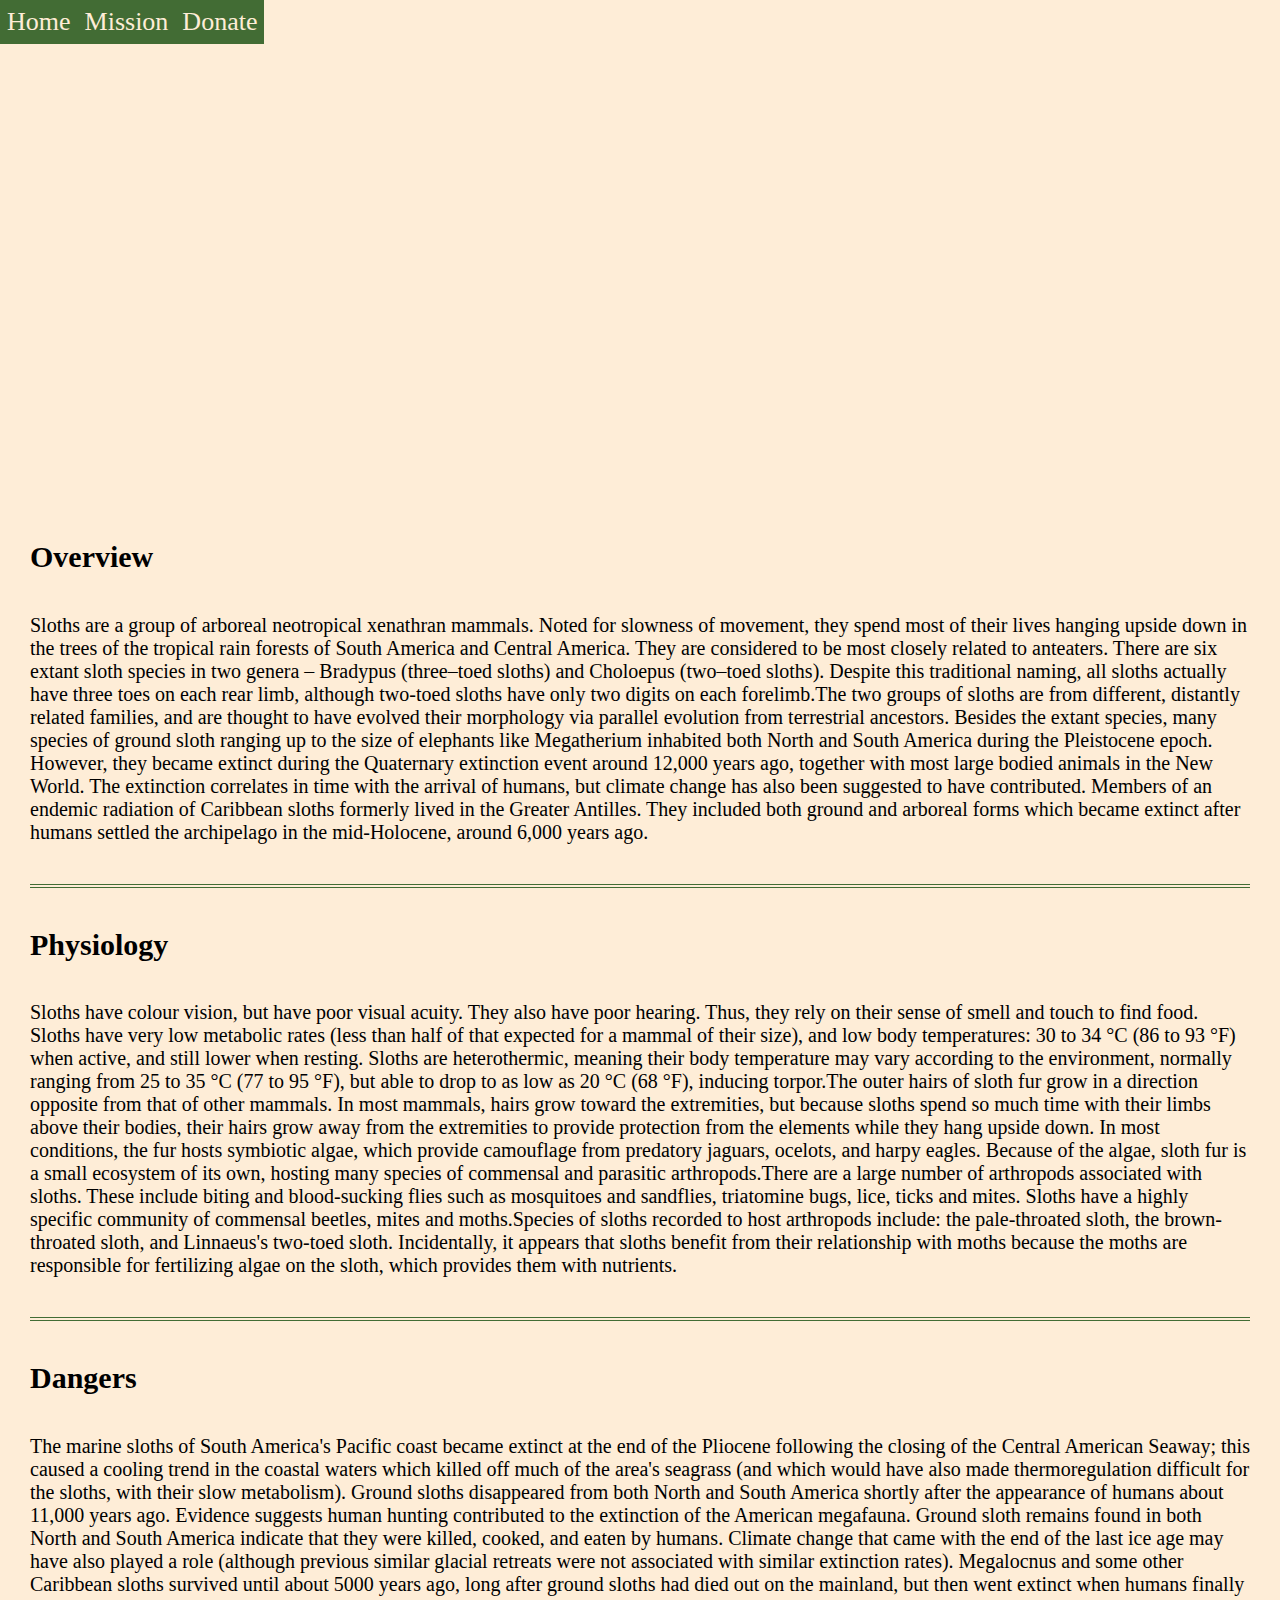
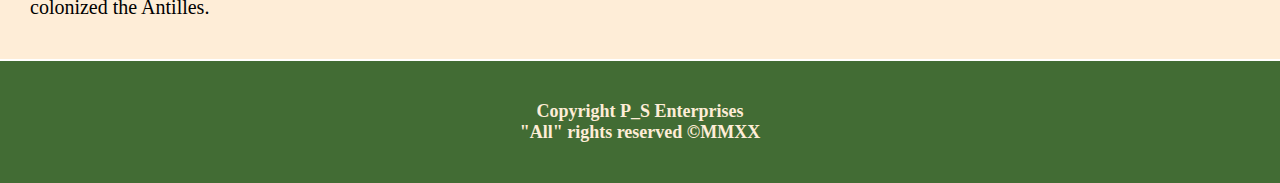
<file: index.html>
﻿<!DOCTYPE html>

<html lang="en" xmlns="http://www.w3.org/1999/xhtml">

<head>
    <meta charset="utf-8" />
    <title>Project_Sloth</title>
    <link href="stylesheet.css" rel="StyleSheet" type="text/css">
    <link rel="icon" href="google.com">
</head>


<body>
    <div class="header">
        <header class="h1">Project_Sloth</header>
        <header class="h2">Home of the official Project Sloth</header>
    </div>

    <nav class="top-of-page">
        <ul class="links">
            <li id="home"><a href="index.html">Home</a></li>
            <li id="mission"><a href="mission.html">Mission</a></li>
            <li id="donate"><a href="">Donate</a></li>
        </ul>
    </nav>

    <article class="content">
        <h4 class= "chapters">Overview</h4>
        <p class="page-body">Sloths are a group of arboreal neotropical xenathran mammals. Noted for slowness of movement, they spend most of their 
        lives hanging upside down in the trees of the tropical rain forests of South America and Central America. They are considered 
        to be most closely related to anteaters. There are six extant sloth species in two 
        genera – Bradypus (three–toed sloths) and Choloepus (two–toed sloths). Despite this traditional naming, all sloths actually 
        have three toes on each rear limb, although two-toed sloths have only two digits on each forelimb.The two groups of 
        sloths are from different, distantly related families, and are thought to have evolved their morphology via parallel 
        evolution from terrestrial ancestors. Besides the extant species, many species of ground sloth ranging up to the size 
        of elephants like Megatherium inhabited both North and South America during the Pleistocene epoch. However, they became 
        extinct during the Quaternary extinction event around 12,000 years ago, together with most large bodied animals in 
        the New World. The extinction correlates in time with the arrival of humans, but climate change has also been 
        suggested to have contributed. Members of an endemic radiation of Caribbean sloths formerly lived in the Greater 
        Antilles. They included both ground and arboreal forms which became extinct after humans settled the archipelago 
        in the mid-Holocene, around 6,000 years ago.</p>
    </article>

    <article class="content">
        <h4 class="chapters">Physiology</h4>
        <p class="page-body">Sloths have colour vision, but have poor visual acuity. They also have poor hearing. Thus, they rely on their sense of smell and touch to find food.
        Sloths have very low metabolic rates (less than half of that expected for a mammal of their size), and low body temperatures: 30 to 34 °C (86 to 93 °F) when active, and
        still lower when resting. Sloths are heterothermic, meaning their body temperature may vary according to the environment, normally ranging from 25 to 35 °C (77 to 95 °F), 
        but able to drop to as low as 20 °C (68 °F), inducing torpor.The outer hairs of sloth fur grow in a direction opposite from that of other mammals. In most mammals,
        hairs grow toward the extremities, but because sloths spend so much time with their limbs above their bodies, their hairs grow away from the extremities to provide 
        protection from the elements while they hang upside down. In most conditions, the fur hosts symbiotic algae, which provide camouflage from predatory jaguars, ocelots, 
        and harpy eagles. Because of the algae, sloth fur is a small ecosystem of its own, hosting many species of commensal and parasitic arthropods.There are a large number 
        of arthropods associated with sloths. These include biting and blood-sucking flies such as mosquitoes and sandflies, triatomine bugs, lice, ticks and mites. Sloths have 
        a highly specific community of commensal beetles, mites and moths.Species of sloths recorded to host arthropods include: the pale-throated sloth, the brown-throated sloth, 
        and Linnaeus's two-toed sloth. Incidentally, it appears that sloths benefit from their relationship with moths because the moths are responsible for fertilizing algae on 
        the sloth, which provides them with nutrients.</p>
    </article>
    
    <article class="content" id="dangers">
        <h4 class="chapters">Dangers</h4>
        <p class="page-body">The marine sloths of South America's Pacific coast became extinct at the end of the Pliocene following 
        the closing of the Central American Seaway; this caused a cooling trend in the coastal waters which killed off much of the 
        area's seagrass (and which would have also made thermoregulation difficult for the sloths, with their slow metabolism).

        Ground sloths disappeared from both North and South America shortly after the appearance of humans about 11,000 years ago. Evidence
        suggests human hunting contributed to the extinction of the American megafauna. Ground sloth remains found in both North and South
        America indicate that they were killed, cooked, and eaten by humans. Climate change that came with the end of the last ice age 
        may have also played a role (although previous similar glacial retreats were not associated with similar extinction rates).

        Megalocnus and some other Caribbean sloths survived until about 5000 years ago, long after ground sloths had died out on the 
        mainland, but then went extinct when humans finally colonized the Antilles.</p>
    </article>


    <footer class="footer">
        <aside>Copyright P_S Enterprises</aside>
        <aside>"All" rights reserved ©MMXX</aside>
    </footer>
    


</body>
</html>
</file>
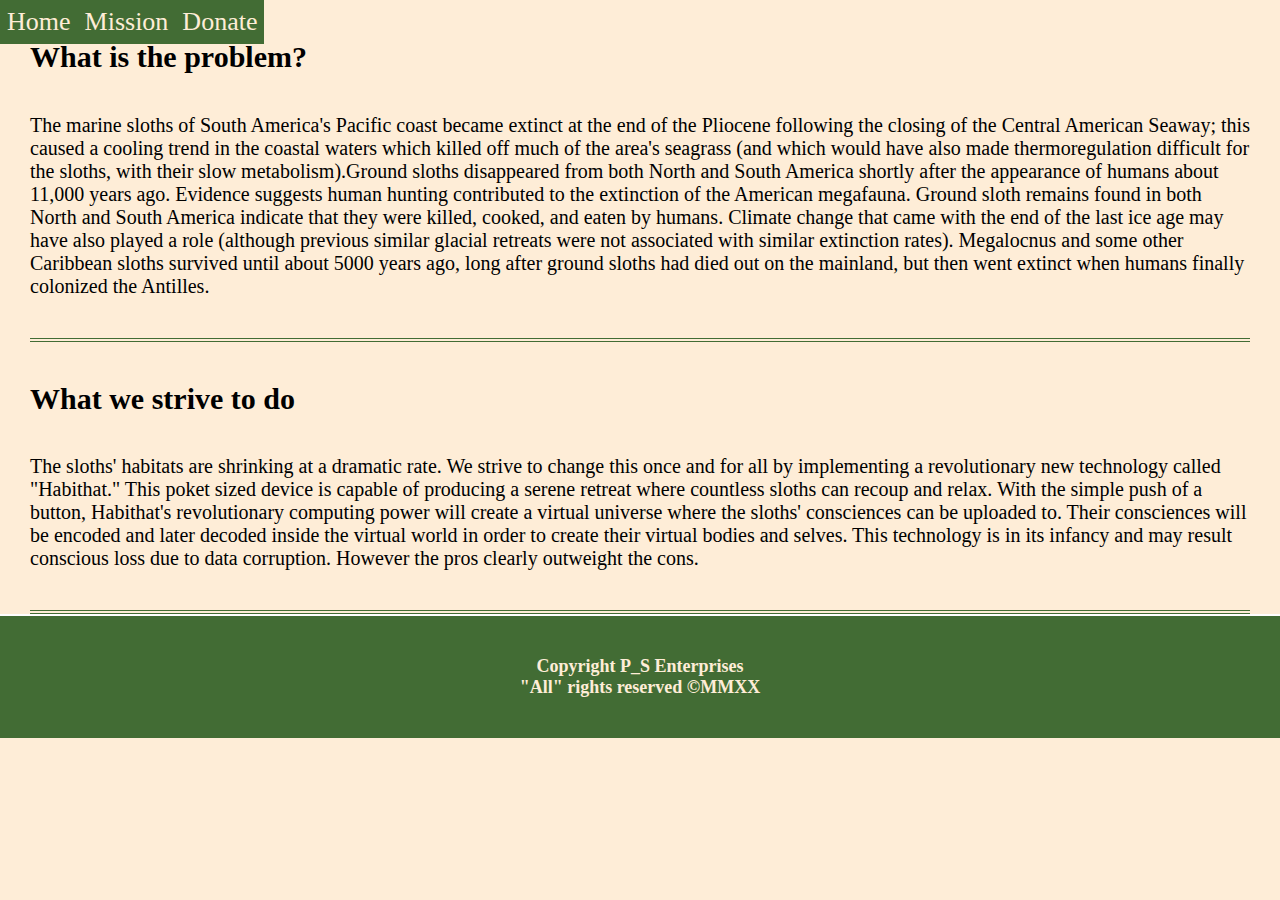
<file: mission.html>
﻿<!DOCTYPE html>

<html lang="en" xmlns="http://www.w3.org/1999/xhtml">
<head>
    <meta charset="utf-8" />
    <title>Our Mission</title>
    <link rel="stylesheet" href="stylesheet.css" type="text/css">
</head>
<body>

    <nav class="top-of-page">
        <ul class="links">
            <li id="home"><a href="index.html">Home</a></li>
            <li id="mission"><a href="mission.html">Mission</a></li>
            <li id="donate"><a href="">Donate</a></li>
        </ul>
    </nav>
    
    <article class="content">
        <h4 class="chapters">What is the problem?</h4>
        <p class="page-body">The marine sloths of South America's Pacific coast became extinct at the end of the Pliocene 
        following the closing of the Central American Seaway; this caused a cooling trend in the coastal waters which killed off 
        much of the area's seagrass (and which would have also made thermoregulation difficult for the sloths, with their slow 
        metabolism).Ground sloths disappeared from both North and South America shortly after the appearance of humans about 
        11,000 years ago. Evidence suggests human hunting contributed to the extinction of the American megafauna. Ground sloth 
        remains found in both North and South America indicate that they were killed, cooked, and eaten by humans.
        Climate change that came with the end of the last ice age may have also played a role (although previous similar 
        glacial retreats were not associated with similar extinction rates). Megalocnus and some other Caribbean sloths survived
        until about 5000 years ago, long after ground sloths had died out on the mainland, but then went extinct when humans finally 
        colonized the Antilles.</p>
    </article>

    <article class="content">
        <h4 class="chapters">What we strive to do</h4>
        <p class="page-body">The sloths' habitats are shrinking at a dramatic rate. We strive to change this once and for all by
        implementing a revolutionary new technology called "Habithat." This poket sized device is capable of producing a serene retreat 
        where countless sloths can recoup and relax. With the simple push of a button, Habithat's revolutionary computing power will 
        create a virtual universe where the sloths' consciences can be uploaded to. Their consciences will be encoded and later decoded inside 
        the virtual world in order to create their virtual bodies and selves. This technology is in its infancy and may result conscious loss due to data 
        corruption. However the pros clearly outweight the cons.</p>
    </article>












    <footer class="footer">
        <aside>Copyright P_S Enterprises</aside>
        <aside>"All" rights reserved ©MMXX</aside>
    </footer>







</body>
</html>
</file>
<file: stylesheet.css>
﻿body {
	padding: 0;
	margin: 0;
	background-color: hsl(34, 97%, 92%);
	max-width: 1520px;
}


.header .page-title h1 , .header .page-title h2 {
	font-family: Georgia;
	font-size: 65px;
	text-align: center;
	margin: 49.8px 100px;
	color: hsl(105, 69%, 19%);
	min-width: 434px;
	max-width: 800px;
	margin: 60px 400px;
	position: relative;
	top: 10px;
}

.header .page-title h2 {
	background-color: #ffffff72;
}

#top-of-page {
	border-right: 6px solid hsla(183, 90%, 80%, 1);
	border-left: 6px solid hsla(183, 90%, 80%, 1);
	color: hsla(183, 90%, 80%, 1);
	position: relative;
	bottom: 10px;
}

.chapters {
	font-family: Georgia;
	font-size: 30px;
}

.page-body {
	font-size: 20px;
	margin-bottom: 39.9px;
}

.content {
	margin: 0px 30px;
	border-bottom: 4px double #426c34;
}

.header {
	background-image: url( https://inhabitat.com/wp-content/blogs.dir/1/files/2017/10/Amazon-Rainforest.jpg );
	min-height: 500px;
	max-height: 892px;
	overflow: hidden;
	opacity: 85%;
	max-width: 1500px;
}


.top-of-page .links {
	font-size: 26px;
	font-family: Georgia;
	color: hsl(34, 97%, 92%);
	position: absolute;
	top: 0;
	width: 100%;
	padding: 0;
	margin: 0;
	
}

.top-of-page li {
	display: inline-block;
	padding: 7px;
	background-color: #426c34;
	text-align: center;
	float: left;
}

.top-of-page li a {
	color: hsl(34, 97%, 92%);
	text-decoration-line: none;
}

.footer {
	padding: 40px;
	background-color: #426c34;
	border-top: 2px white solid;
}

.footer aside {
	text-align: center;
	font-size: 18px;
	font-weight: bold;
	color: hsl(34, 97%, 92%);
}

#dangers {
	border-bottom: 0;
}
</file>
